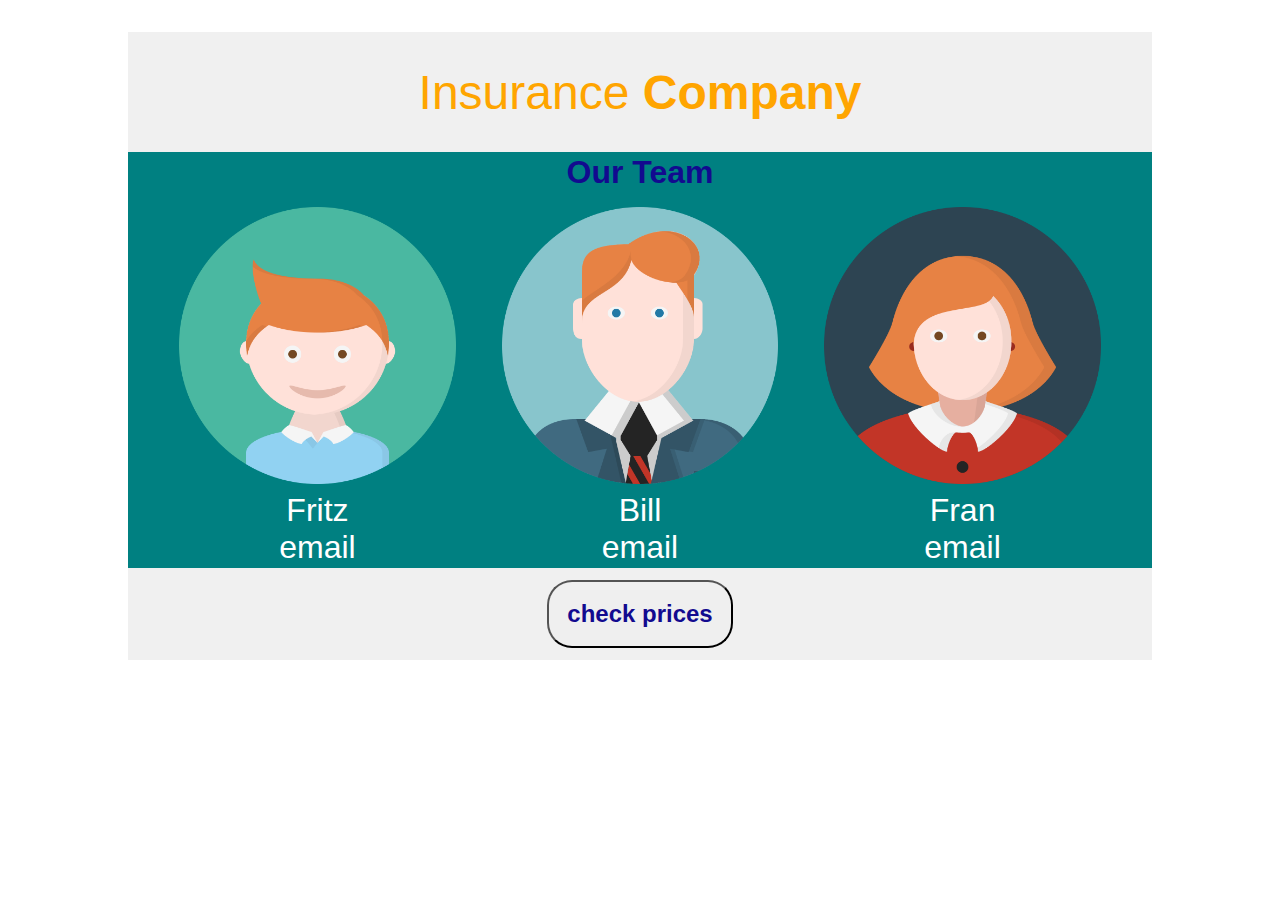
<file: index.html>
<!DOCTYPE html>
<html lang="en">

<head>
    <meta charset="UTF-8">
    <title>Insurance Company</title>
    <link rel="stylesheet" type="text/css" href="css/base.css">
    <script src="js/data.json" type="text/javascript" charset="utf-8" async defer></script>
    <script src="js/script.js" type="text/javascript" charset="utf-8" async defer></script>
</head>

<body>
    <div id="wrapper">
        <header>
            <div id="top">
                <h1><span class="lighter_txt">Insurance </span>Company</h1>
            </div>
        </header>
        <main>
            <h2>Our Team</h2>
            <div class="grid-container">
                <div class="grid-item">
                    <figure>
                        
                                <img src="img/image1.png" alt="employee1" class="image">
                        <figcaption>
                            <p id="name1">Fritz</p>
                            <p>email</p>
                        </figcaption>
                    </figure>
                </div>
                <div class="grid-item">
                    <figure>
                                <img src="img/image2.png" alt="employee2" class="image">
                        <figcaption>
                            <p>Bill</p>
                            <p>email</p>
                        </figcaption>
                    </figure>
                </div>
                <div class="grid-item">
                    <figure>
                                <img src="img/image3.png" alt="employee3" class="image">
                        <figcaption>
                             <p>Fran</p>
                            <p>email</p>
                        </figcaption>
                    </figure>
                </div>
            </div>
        </main>
        <footer>
            <a href="calculate.html"><button>check prices</button></a>
        </footer>
    </div>
</body>

</html>
</file>
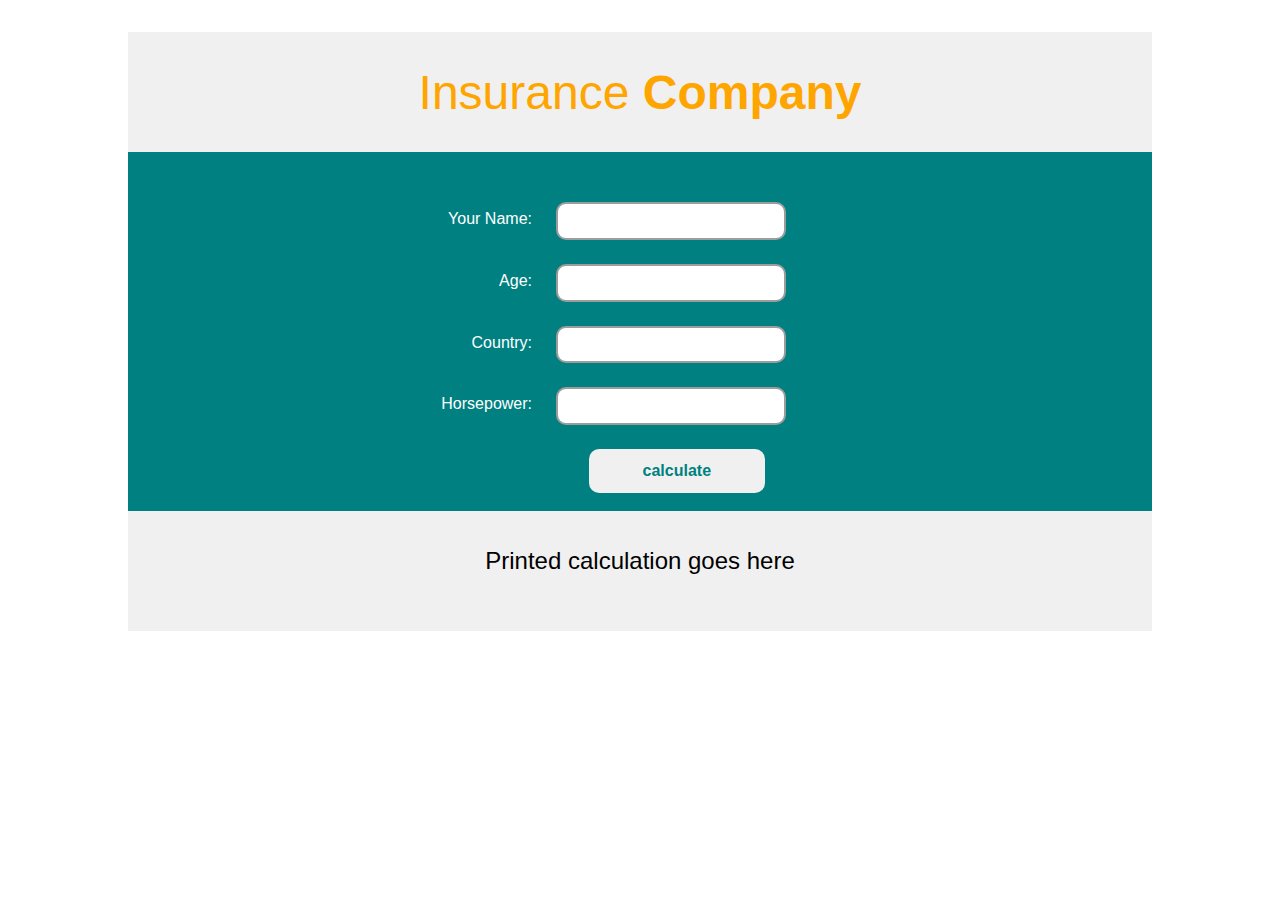
<file: calculate.html>
<!DOCTYPE html>
<html lang="en">

<head>
    <meta charset="UTF-8">
    <title>Insurance Company</title>
    <link rel="stylesheet" type="text/css" href="css/base.css">
    <script src="js/script.js" type="text/javascript" charset="utf-8" async defer></script>
</head>

<body>
    <div id="wrapper">
        <header>
            <div id="top">
                <h1><span class="lighter_txt">Insurance </span>Company</h1>
            </div>
        </header>
        <main>
            <form id="form1" action="">
                <label for="userName" class="user-name">Your Name:</label>
                <input id="userName" type="text">

                <label for="age" class="age">Age:</label>
                <input id="age" type="number">

                <label for="country">Country:</label>
                <input id="country" type="text" list="country_list" name="country_input">
            
                <datalist id="country_list">
                                <option value="Austria">
                                    <option value="Germany">
                                        <option value="Italy">
                            </datalist>

                <label for="horsePower">Horsepower:</label>
                <input id="horsePower" type="number">

            </form>

                <button class="button_calc" type="" form="form2"  onClick="calculateInsurance()">calculate</button>
        </main>
        <footer>
            <div id="result_calc">Printed calculation goes here</div>
        </footer>
    </div>
</body>

</html>
</file>
<file: css/base.css>
/* SASS Feature - Variables */
/* Create SASS Feature - Mixin */
* {
  font-family: Helvetica, Arial, Sans-Serif;
  margin: 0;
  padding: 0; }

#wrapper {
  width: 80%;
  margin: 2em auto; }

header {
  background-color: #f0f0f0;
  display: block;
  margin: 0 auto;
  width: 100%;
  height: 7.5em; }

header div#top {
  position: relative;
  top: 50%;
  -webkit-transform: translateY(-50%);
  -ms-transform: translateY(-50%);
  transform: translateY(-50%); }

header h1 {
  text-align: center;
  color: orange;
  font-size: 3em; }

.lighter_txt {
  font-weight: lighter; }

/* Using Mixin */
main {
  background-color: #008081;
  padding-top: 0.15em;
  padding-bottom: 0.15em; }

main h2 {
  text-align: center;
  font-weight: bold;
  color: #120a8f;
  font-size: 2em; }

.grid-container {
  display: grid;
  grid-template-columns: auto auto auto;
  grid-column-gap: 5%;
  width: 90%;
  margin-top: 1em;
  margin-left: auto;
  margin-right: auto; }

.grid-item {
  font-size: 2em;
  text-align: center; }

.grid-item figure figcaption, .grid-item .image figcaption {
  color: white; }

/* Using figure value and extend it in .image */
figure, .image {
  width: 100%; }

figcaption {
  width: 100%; }

.image {
  height: auto; }

footer {
  width: 100%;
  background-color: #f0f0f0;
  text-align: center;
  padding-top: 0.75em;
  padding-bottom: 0.75em; }

footer a button {
  padding: 0.75em;
  color: #120a8f;
  font-size: 1.5em;
  font-weight: bold;
  border-radius: 25px; }

form {
  display: grid;
  padding: 1em;
  /*background: #f9f9f9;*/
  /*border: 1px solid #c1c1c1;*/
  margin: 2rem auto 0rem auto;
  max-width: 600px;
  padding: 1em; }

form input {
  background: #fff;
  border: 2px solid #9c9c9c;
  border-radius: 10px; }

label {
  padding: 0.5em 0.5em 0.5em 0;
  color: white; }

input {
  padding: 0.7em;
  margin-bottom: 0.5rem; }

input:focus {
  outline: 3px solid orange; }

@media (min-width: 400px) {
  form {
    grid-template-columns: 200px 0.6fr;
    grid-gap: 16px; }

  label {
    text-align: right;
    grid-column: 1 / 2; }

  input,
  button {
    grid-column: 2 / 3; } }
#result_calc {
  height: 3em;
  margin-top: 1em;
  font-size: 1.5em; }

.button_calc {
  margin-left: 45%;
  margin-bottom: 1em;
  background: #f0f0f0;
  color: #008081;
  font-size: 1em;
  font-weight: bold;
  padding: 0.7em;
  width: 11em;
  height: 2.75em;
  border: 0;
  border-radius: 10px; }

.button_calc:hover {
  background: orange; }

/*# sourceMappingURL=base.css.map */
</file>
